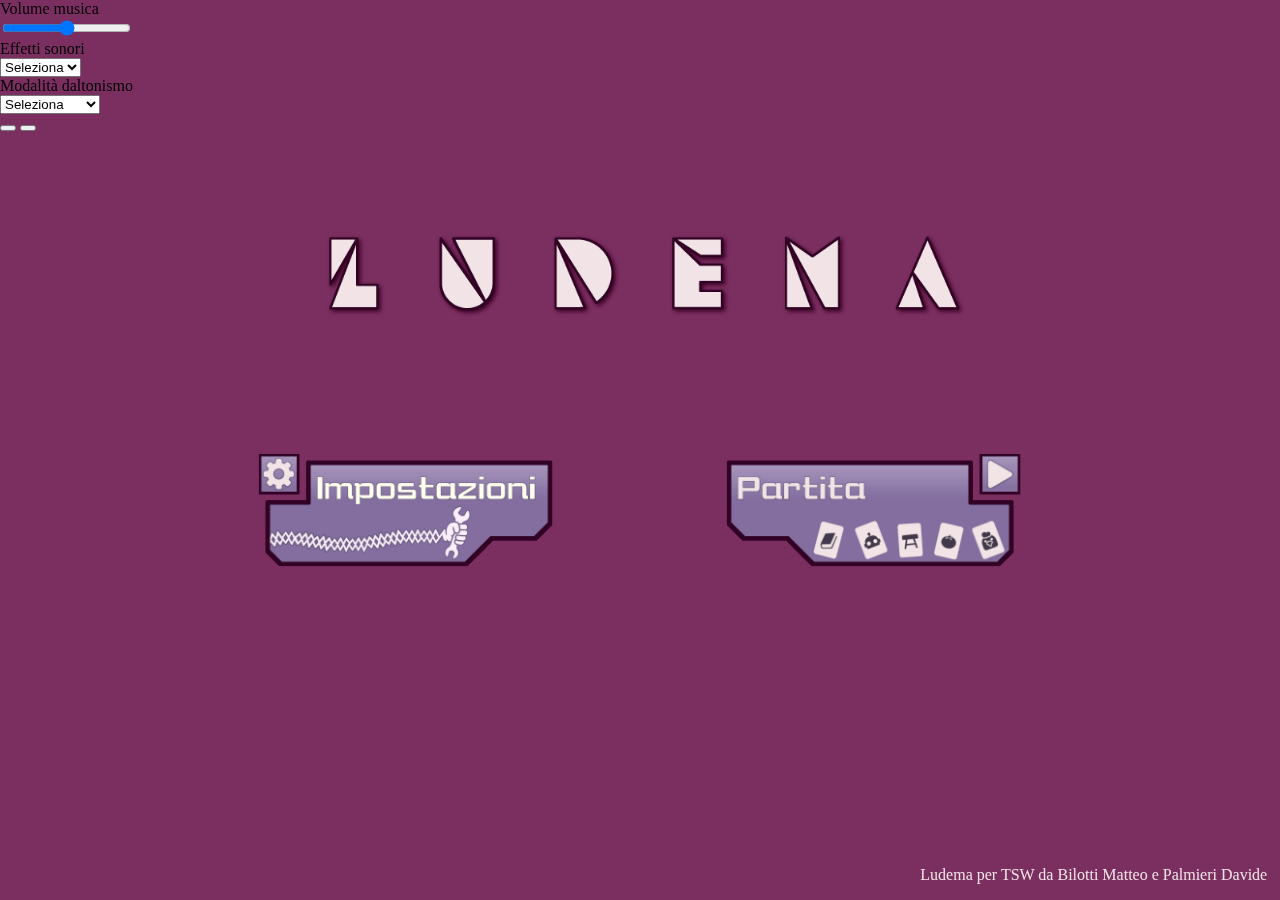
<file: index.html>
<!DOCTYPE html>
<html>
    <head>
        <meta charset="utf-8">
        <meta name="viewport" content="width=device-width, initial-scale=1">
        <title>Ludema - Gioca con i tuoi amici!</title>
        <link rel="stylesheet" href="style.css">
    </head>
    <body>
        <div>
            <audio id="musica" src="audio/musica.mp3" autoplay loop></audio>
        </div>

        <div class="distintivo">
            <img src="img/L1.png" alt="L">
            <img src="img/U1.png" alt="U">
            <img src="img/D1.png" alt="D">
            <img src="img/E1.png" alt="E">
            <img src="img/M1.png" alt="M">
            <img src="img/A1.png" alt="A">
        </div>

        <div class="impostazioni">
            <button id="imp" class="impostazioni"></button>
        </div>

        <div class="gioca">
            <button id="gio" class="gioca"></button>
        </div>

        <div id="con" class="contenitore">
            <div class="contenuto">
                <div class="posizione">
                    <div class="etichetta">Volume musica</div>
                    <input id="vol" class="elemento" type="range" min="0" max="1" step="any" value="0.5">
                </div>
                <div class="posizione">
                    <div class="etichetta">Effetti sonori</div>
                    <select id="con1" class="elemento">
                        <option value="">Seleziona</option>
                        <option value="attiva">attiva</option>
                        <option value="disattiva">disattiva</option>
                    </select>
                </div>
                <div class="posizione">
                    <div class="etichetta">Modalità daltonismo</div>
                    <select id="con2" class="elemento">
                        <option value="">Seleziona</option>
                        <option value="normale">normale</option>
                        <option value="protanopia">protanopia</option>
                        <option value="deuteranopia">deuteranopia</option>
                        <option value="tritanopia">tritanopia</option>
                    </select>
                </div>
            </div>
        </div>

        <div id="noc" class="contenitore">
            <div class="contenuto">
                <button id="noc1" class="noc1"></button>
                <button id="noc2" class="noc2"></button>
            </div>
        </div>

         

        <!-- Lobby Pubblica -->
        <div id="lobbyPubblica" style="display: none;background-color: rgba(0, 0, 0, 0.4); color: white; padding: 16px; border-radius: 10px; max-width: 350px; margin: 20px auto;">
            <h3>Giocatori nella Lobby Pubblica:</h3>
            <ul id="listaGiocatoriLobby"></ul>
        </div>

        <!-- Script per aggiornare la lista ogni 3 secondi -->

        <script>
            function aggiornaLobbyPubblica() {
    fetch('data/getGiocatori.php')
        .then(response => response.json())
        .then(giocatori => {
            const ul = document.getElementById('listaGiocatoriLobby');
            const lobbyDiv = document.getElementById('lobbyPubblica');

            ul.innerHTML = '';

            if (giocatori.length > 0) {
                lobbyDiv.style.display = 'block';
            } else {
                lobbyDiv.style.display = 'none';
            }

            giocatori.forEach(g => {
                const li = document.createElement('li');
                li.textContent = typeof g === 'string' ? g : (g.nome || g.codice || 'Giocatore');
                ul.appendChild(li);
            });
        })
        .catch(err => console.error('Errore nel caricamento dei giocatori:', err));
}

setInterval(aggiornaLobbyPubblica, 3000); // chiamata dopo la definizione
aggiornaLobbyPubblica(); // prima esecuzione
        </script>

        <script>
            fetch('data/getGiocatori.php')
                .then(res => res.json())
                .then(giocatori => {
                    const ul = document.getElementById('listaGiocatoriLobby');
                    ul.innerHTML = '';
                    giocatori.forEach(g => {
                    const li = document.createElement('li');
                    li.textContent = typeof g === 'string' ? g : (g.nome || g.codice || 'Giocatore');
                    ul.appendChild(li);
                        });
                    });
        </script>

        <script>
            setInterval(() => {
            fetch('data/getGiocatori.php')
                .then(res => res.json())
                .then(giocatori => {
                    const ul = document.getElementById('listaGiocatoriLobby');
                    ul.innerHTML = '';
                    giocatori.forEach(g => {
                    const li = document.createElement('li');
            
                    li.textContent = (typeof g === 'string') ? g : (g.nome || g.codice || "Giocatore");

                    ul.appendChild(li);
                    });
                });
            }, 3000);
        </script>
    
        <style>
            #listaBot {
                background-color: rgba(0, 0, 0, 0.4); 
                color: white;
                font-family: sans-serif;
                font-size: 1.2em;
                padding: 16px;
                border-radius: 10px;
                max-width: 300px;
                margin: 20px auto;
                box-shadow: 0 0 10px rgba(0,0,0,0.5);
            }

            #listaBot ul {
                list-style-type: disc;
                padding-left: 20px;
            }
        </style>

        <!--ricorda--> 
        <p class="nota">Ludema per TSW da Bilotti Matteo e Palmieri Davide</p>
        <script src="main.js"></script>
    </body>
</html>
</file>
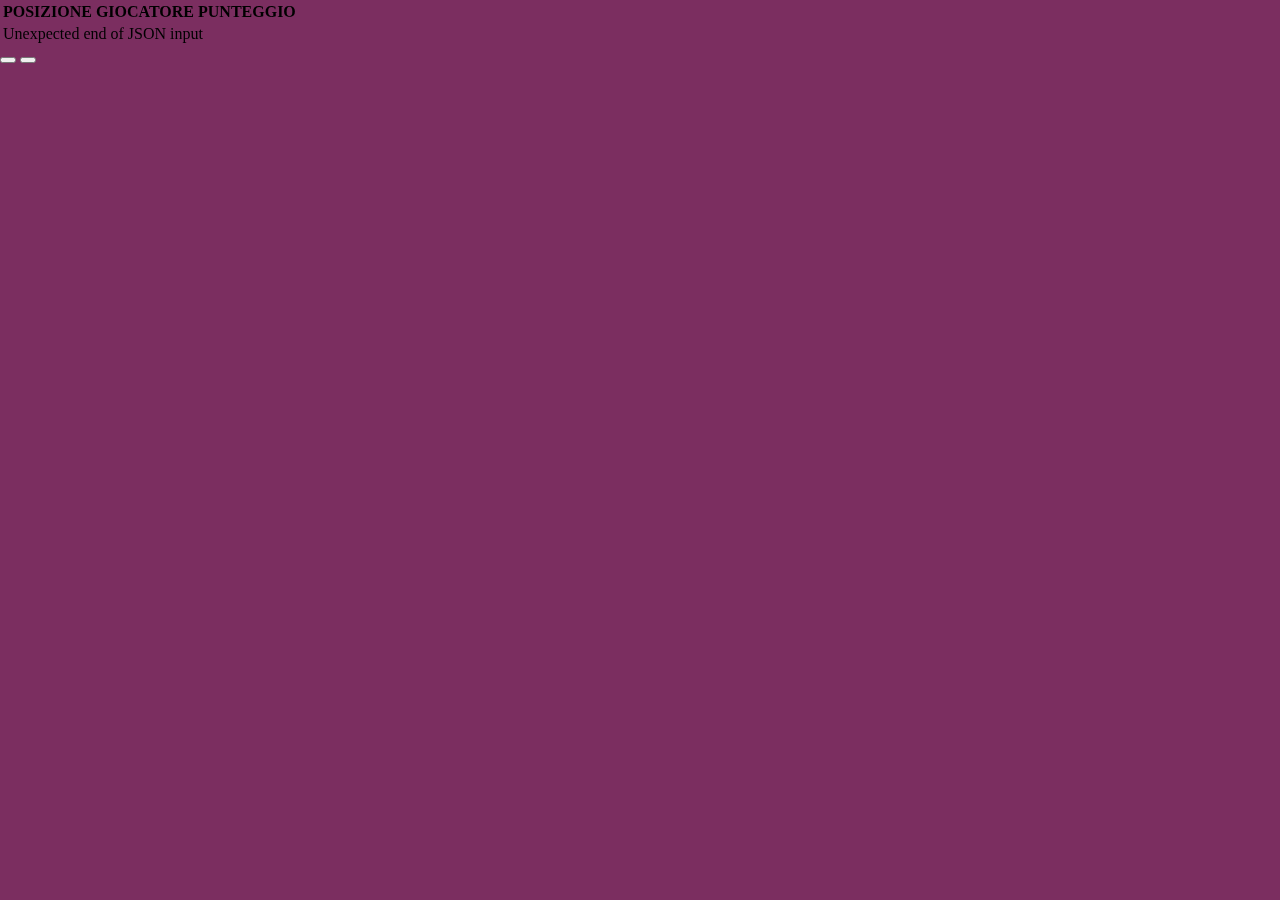
<file: score.html>
<!DOCTYPE html>
<html>
    <head>
        <meta charset="utf-8">
        <title>Ludema - Risultati finali!</title>
        <link rel="stylesheet" href="style.css">
    </head>
    <body>
        <div class="contenitore-classifica">
            <table class="tabella-classifica">
                <thead>
                    <tr>
                        <th>POSIZIONE</th>
                        <th>GIOCATORE</th>
                        <th>PUNTEGGIO</th>
                    </tr>
                </thead>
                <tbody id="corpo-classifica">
                    <tr>
                        <td colspan="3" class="caricamento">Caricamento dati...</td>
                    </tr>
                </tbody>
            </table>
        </div>

        <div>
            <button id="btn1" class="bsx"></button>
            <button id="btn2" class="bdx"></button>
        </div>

        <script src="tertiary.js"></script>
    </body>
</html>
</file>
<file: style.css>
body {
    position: fixed;
    background-color: #7b2e60;
    margin: 0; 
    height: 100vh; 
}

.nota{
    position: fixed;
    color: #f1e3e6;
    bottom: 0%; right: 1%;
}

.distintivo {
    display: flex;
    justify-content: center;
    align-items: center;
    position: fixed;
    top: 30%; left: 50%;
    transform: translate(-50%, -50%);
    gap: 15px;
}

.distintivo img {
    height: 100px;
    filter: drop-shadow(2px 2px 2px #380023);}

.impostazioni {
    border: none;
    padding: 0;
    position: fixed;
    top: 40%;
    left: 20%;
    background: url("img/imp-a1.png") no-repeat center center;
    background-size: contain;
    width: 300px;
    height: 300px;
    cursor: pointer;
}

.impostazioni:active {
    background-image: url("img/imp-p1.png");
}

.gioca {
    border: none;
    padding: 0;
    position: fixed;
    top: 40%;
    right: 20%;
    background: url("img/gio-a1.png") no-repeat center center;
    background-size: contain;
    width: 300px;
    height: 300px;
    cursor: pointer;
}

.gioca:active {
    background-image: url("img/gio-p1.png");
}
</file>
